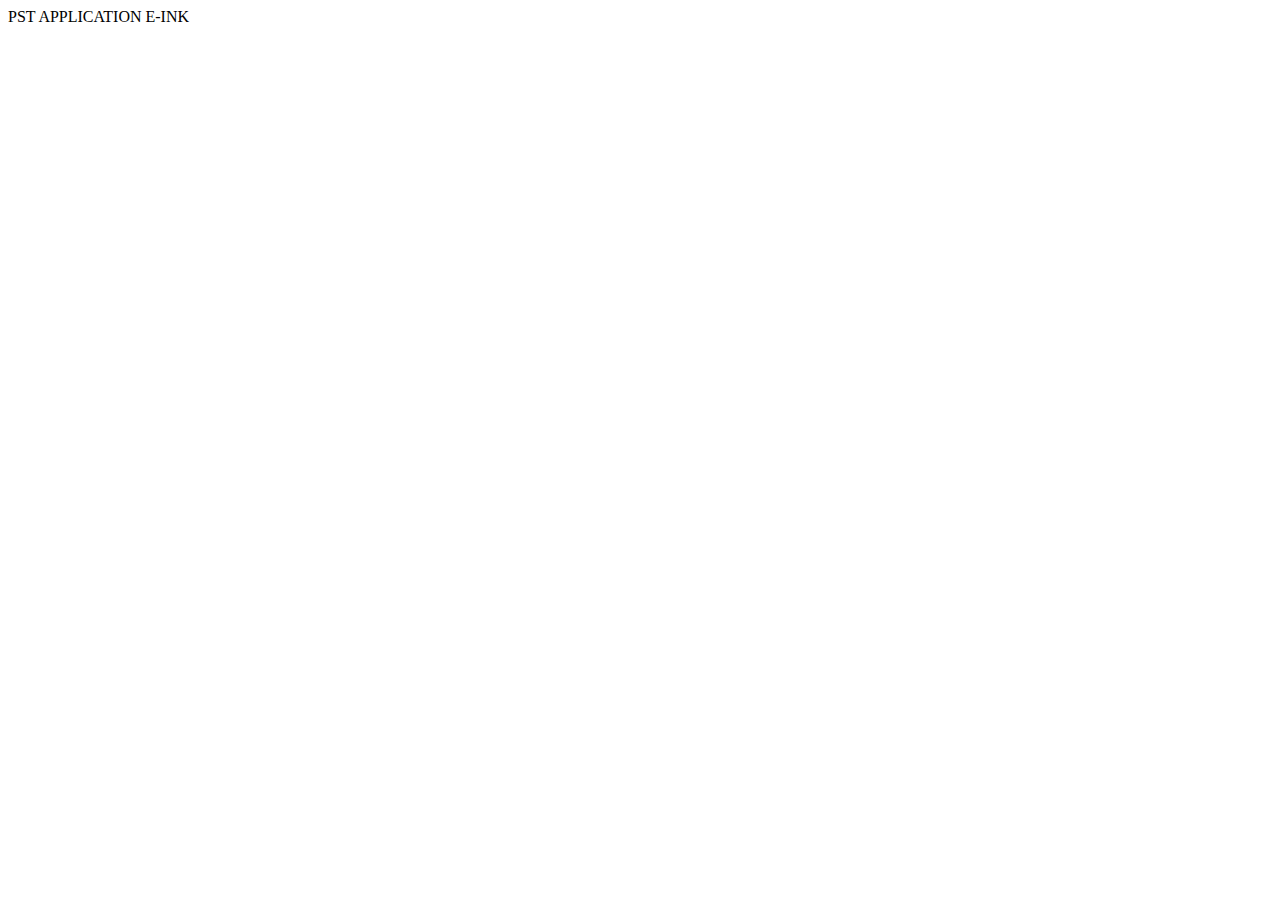
<file: index.html>
<!DOCTYPE html>
<!--
To change this license header, choose License Headers in Project Properties.
To change this template file, choose Tools | Templates
and open the template in the editor.
-->
<html>
    <head>
        <title>Application de contrôle de panneau e-ink</title>
        <meta charset="UTF-8">
        <meta name="viewport" content="width=device-width, initial-scale=1.0">
    </head>
    <body>
        <div>PST APPLICATION E-INK</div>
        
        
    </body>
</html>
</file>
